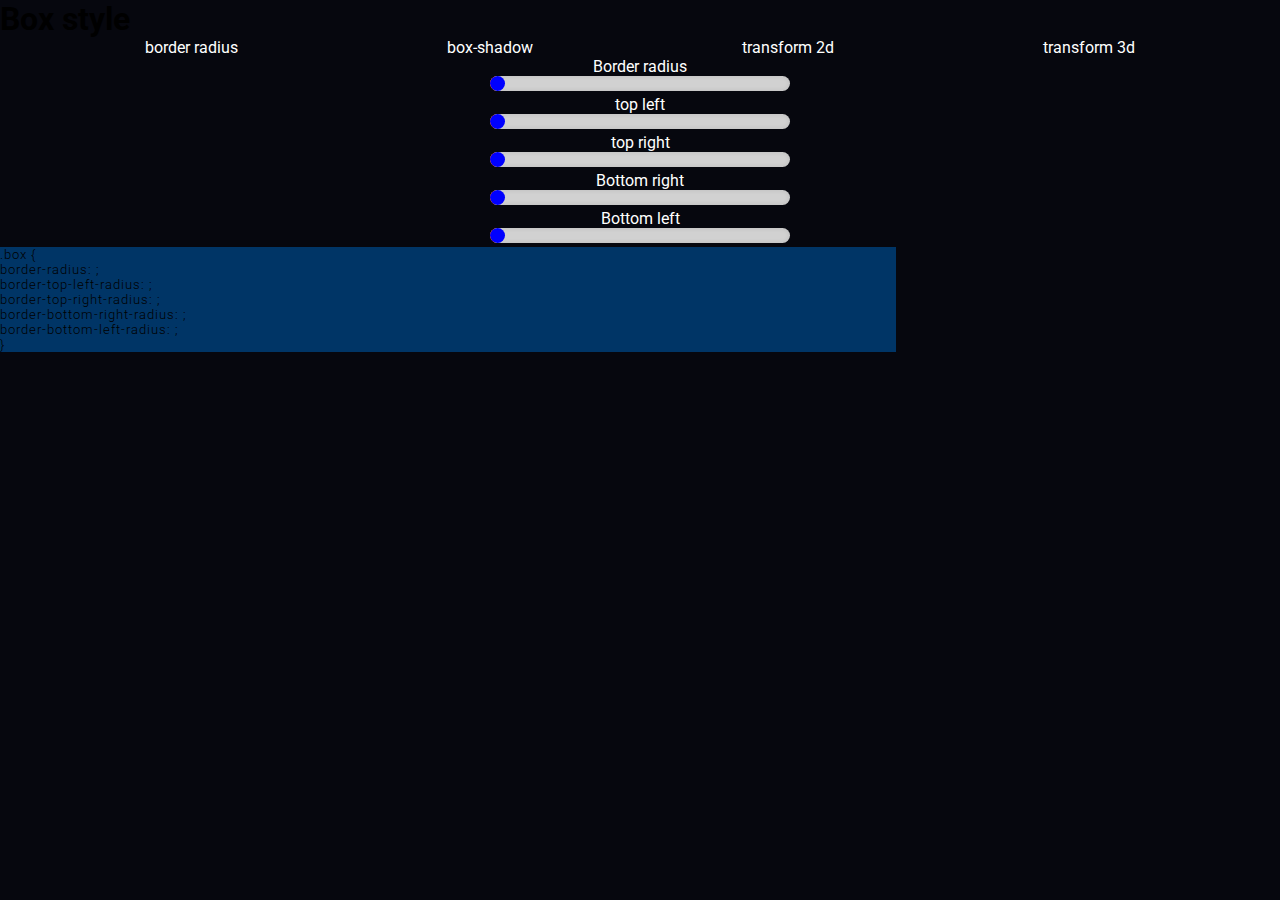
<file: index.html>
<!DOCTYPE html>
<html lang="en">
<head>
    <meta charset="UTF-8">
    <meta name="viewport" content="width=device-width, initial-scale=1.0">
    <!-- icon link -->
    <link rel="icon" href="https://media.gcflearnfree.org/content/5ef2084faaf0ac46dc9c10be_06_23_2020/box_model.png">
    <!-- fonta awesome link -->
    <link rel="stylesheet" href="https://cdnjs.cloudflare.com/ajax/libs/font-awesome/6.5.1/css/all.min.css" integrity="sha512-DTOQO9RWCH3ppGqcWaEA1BIZOC6xxalwEsw9c2QQeAIftl+Vegovlnee1c9QX4TctnWMn13TZye+giMm8e2LwA==" crossorigin="anonymous" referrerpolicy="no-referrer" />
    <!-- css link -->
    <link rel="stylesheet" href="style.css">
    <!-- range css -->
    <link rel="stylesheet" href="range.css">
    <!-- bootstrap link -->
    <link href="https://cdn.jsdelivr.net/npm/bootstrap@5.3.2/dist/css/bootstrap.min.css" rel="stylesheet" integrity="sha384-T3c6CoIi6uLrA9TneNEoa7RxnatzjcDSCmG1MXxSR1GAsXEV/Dwwykc2MPK8M2HN" crossorigin="anonymous">
    <title>Box style || border-radius of box || box-shadow of box || Transform 2d of box || Transform 3d of box</title>
</head>
<body>
   <div class="container">
   
   <h1 class="text-uppercase text-center py-2"><span class="text-white">Box</span> <span class="text-danger">style</span></h1>
   <!-- navigation menu -->
   <nav class="navigation-menu">
      <i class="fa-solid fa-bars text-white nav-icon"></i>
      <ul class="navigation-items hidden pe-4">
         <li class="navigation-item fs-5 text-danger text-uppercase">border radius</li>
         <li class="navigation-item text-uppercase">box-shadow</li>
         <li class="navigation-item text-uppercase">transform 2d</li>
         <li class="navigation-item text-uppercase">transform 3d</li>
      </ul>
   </nav>
   </div>
   <!-- input range -->
<div class="container tabcontent">
   <div class="row mt-4">
      <div class="col-12 range-container">
         <form class="field-group" action="#">
            <label for="radius" class="range-label text-white text-uppercase">Border radius</label>
            <input type="range" class="range-field range borderradius mb-3" id="radius" value="0" name="range" min="0" max="100" data-index="all">
            <label for="topLeft" class="range-label text-white text-uppercase">top left</label>
            <input type="range" class="range-field range mb-3" id="topLeft" value="0" name="range" min="0" max="100" data-index="tl">
            <label for="topRight" class="range-label text-white text-uppercase">top right</label>
            <input type="range" class="range-field range mb-3" id="topRight" value="0" name="range" min="0" max="100" data-index="tr">
            <label for="bottomRight" class="range-label text-white text-uppercase">Bottom right</label>
            <input type="range" class="range-field range mb-3" id="bottomRight" value="0" name="range" min="0" max="100" data-index="bl">
            <label for="bottomLeft" class="range-label text-white text-uppercase">Bottom left</label>
            <input type="range" class="range-field range mb-3" id="bottomLeft" value="0" name="range" min="0" max="100" data-index="br">
         </form>
      </div>
      <div class="col-md-6 d-flex justify-content-center mt-5">
         <div class="code-box">
            <h5 class="px-3 py-4">
               <span class="text-warning">.box</span> <span class="text-warning">{</span> <br>
                  <span class="text-white ps-3">border-radius:</span><span class="val px-2"> </span><span class="text-warning" id="qiymat">;</span> <br>
                  <span class="text-white ps-3">border-top-left-radius:</span><span class="val px-2"> </span><span class="text-warning" id="qiymat">;</span> <br>
                  <span class="text-white ps-3">border-top-right-radius:</span><span class="val px-2"> </span><span class="text-warning" id="qiymat">;</span> <br>
                  <span class="text-white ps-3">border-bottom-right-radius:</span><span class="val px-2"> </span><span class="text-warning" id="qiymat">;</span> <br>
                  <span class="text-white ps-3">border-bottom-left-radius:</span><span class="val px-2"> </span><span class="text-warning" id="qiymat">;</span> <br>
               <span class="text-warning">}</span>
            </h5>
         </div>
      </div>
      <div class="col-md-6 mt-5 box-container">
         <div class="box">
            
         </div>
      </div>
     </div>    
</div>

<!-- Box shadow -->
<div class="container tabcontent mt-4">
      <!-- right box -->
      <div class="row">
         <div class="setting-section col-md-6">
            <div class="shadowInput bg-danger">
                  <div class="inputsection text-center bg-gradient">
                     <h5 class="text-white pt-2">Horizontal Shadow Length</h5>
                     <h5 class="text-white m-0 shadow-text" id="horizantal-text">10</h5>
                     <input class="horizantalShadow" type="range" min="-100" max="100" value="10" id="customRange">
                  </div>
                  <div class="inputsection text-center bg-gradient mt-3">
                     <h5 class="text-white pt-2">Vertical Shadow Length</h5>
                     <h5 class="text-white m-0 shadow-text">10</h5>
                     <input type="range" min="-100" max="100" value="10" id="customRange">
                  </div>
                  <div class="inputsection text-center bg-gradient mt-3">
                     <h5 class="text-white pt-2">Blur Radius</h5>
                     <h5 class="text-white m-0 shadow-text">5</h5>
                     <input type="range" min="0" max="300" value="5" id="customRange">
                  </div>
                  <div class="inputsection text-center bg-gradient mt-3">
                     <h5 class="text-white pt-2">Spread Radius</h5>
                     <h5 class="text-white m-0 shadow-text">0</h5>
                     <input type="range" min="-100" max="100" value="0" id="customRange">
                  </div>
                  <div class="inputsection text-center bg-gradient mt-3">
                     <h5 class="text-white pt-2">Shadow color</h5>
                     <h5 class="text-center text-white d-inline-block shadow-text">0</h5>
                     <input type="color" class="form-control-color my-2" id="customRange">
                     <!-- <label class="form-check-label text-white" for="inset">inset</label>
                     <input id="inset" type="checkbox" class="form-check-input" value="inset"> -->
                  </div>
                  <div class="inputsection text-center bg-gradient mt-3">
                     <h5 class="text-white pt-2">Opacity</h5>
                     <h5 class="text-white m-0 shadow-text" id="opacity-text">0.75</h5>
                     <input class="opacityShadow" type="range" min="0" max="1" step="0.01" value="0.75" id="customRange">
                  </div>
            </div>
         </div>
         <!-- left box -->
         <div class="box-section col-md-6 bg-white d-flex justify-content-center align-items-center">
            <div class="box-shadow w-75 h-50">
               
            </div>
         </div>
         <div class="col-12 d-flex mb-3 justify-content-center align-items-center mt-4">
            <div class="code-box-2">
               <h5 class="px-3 py-4">
                  <span class="text-warning">.box</span> <span class="text-warning">{</span> <br>
                     <span class="text-white ps-3">box-shadow:</span>
                        <span class="px-2 val">
                        <span class="valueId">10</span>px 
                        <span class="valueId">10</span>px 
                        <span class="valueId">5</span>px 
                        <span class="valueId">0</span>px 
                        rgba(<span class="rgba-shadow">0</span>
                        ,<span class="rgba-shadow">0</span>
                        ,<span class="rgba-shadow">0</span>
                        ,<span class="opacityValue">0.75</span>); 
                        </span>
                     <br>
                  <span class="text-warning">}</span>
               </h5>
            </div>
         </div>
      </div>
</div>

<!-- Transform 2d -->
<div class="container tabcontent mt-4">
   <h1 class="text-center text-white">Transform 2d</h1>
   <h2 class="text-center text-white pt-2">For now, the code is in progress here...</h2>
</div>

<!-- Transform 3d -->
<div class="container tabcontent mt-4">
   <h1 class="text-center text-white">Transform 3d</h1>
   <h2 class="text-center text-white pt-2">For now, the code is in progress here...</h2>
</div>

    <!-- <form action="#">
      <label for="all">
          <input type="text" disabled class="val"> border radius
          <input type="range" min="0" max="100" step="1" value="0" class="range" data-index="all" id="all">
      </label>
      <label for="tl">
          <input type="text" disabled class="val"> Top Left
          <input type="range" min="0" max="100" step="1" value="0" class="range" data-index="tl" id="tl">
      </label>
      <label for="tr">
          <input type="text" disabled class="val"> Top right
          <input type="range" min="0" max="100" step="1" value="0" class="range" data-index="tr" id="tr">
      </label>
      <label for="br">
          <input type="text" disabled class="val"> Bottom right
          <input type="range" min="0" max="100" step="1" value="0" class="range" data-index="br" id="br">
      </label>
      <label for="bl">
          <input type="text" disabled class="val"> Bottom left
          <input type="range" min="0" max="100" step="1" value="0" class="range" data-index="bl" id="bl">
      </label>
  </form>
  <div class="box"></div> -->
  <h1 class="result py-4 px-4 text-white"></h1>
  

    <!-- bootstrap link -->
    <script src="https://cdn.jsdelivr.net/npm/bootstrap@5.3.2/dist/js/bootstrap.bundle.min.js" integrity="sha384-C6RzsynM9kWDrMNeT87bh95OGNyZPhcTNXj1NW7RuBCsyN/o0jlpcV8Qyq46cDfL" crossorigin="anonymous"></script>
    <!-- js link -->
    <script src="script.js"></script>
</body>
</html>
</file>
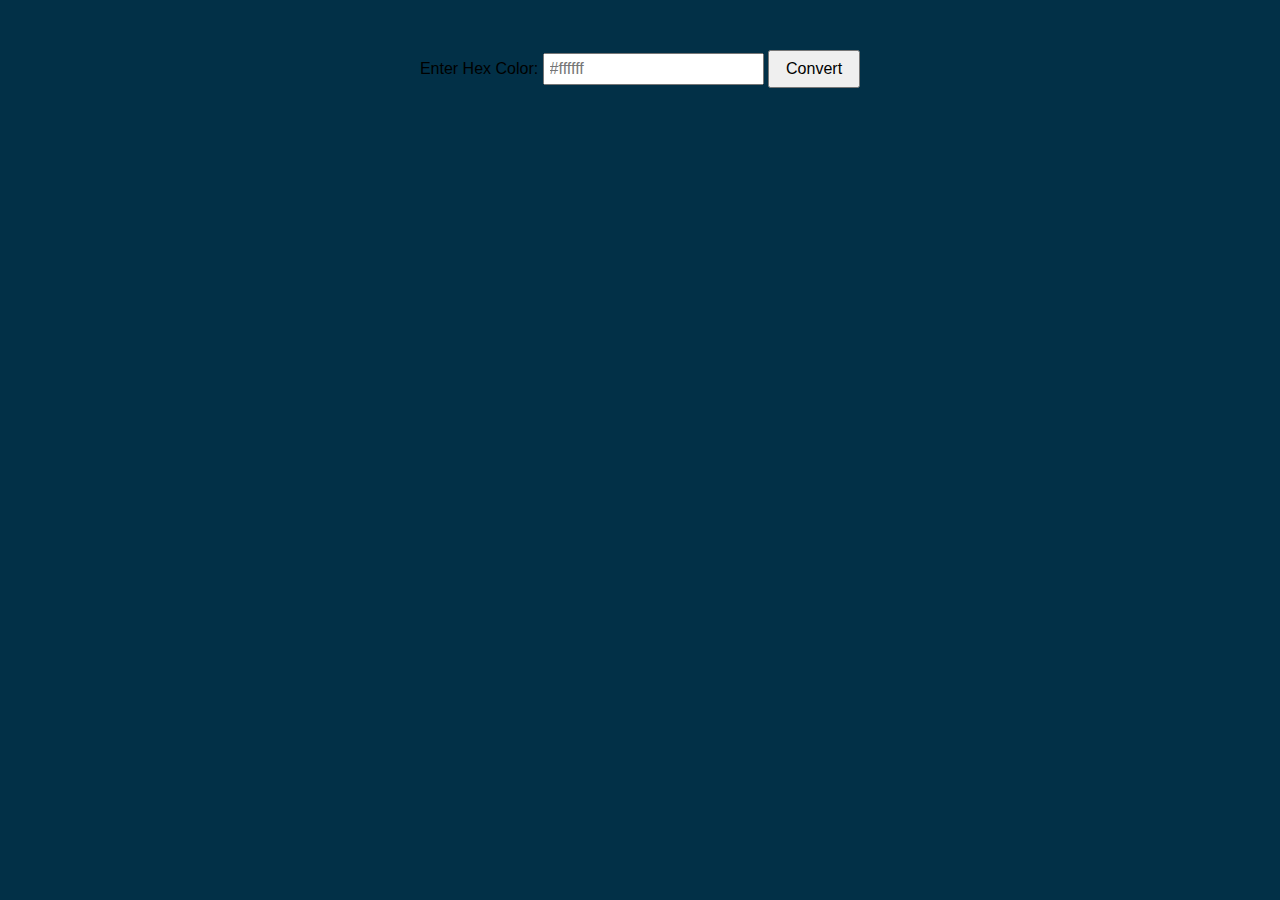
<file: example.html>
<!DOCTYPE html>
<html lang="en">
<head>
  <meta charset="UTF-8">
  <meta name="viewport" content="width=device-width, initial-scale=1.0">
  <title>Hex to RGB Converter</title>
  <style>
    body {
      font-family: Arial, sans-serif;
      text-align: center;
      margin-top: 50px;
      background-color: RGB(2, 48, 71);
    }

    #colorInput {
      padding: 5px;
      font-size: 16px;
    }

    #convertButton {
      padding: 8px 16px;
      font-size: 16px;
      cursor: pointer;
    }

    #result {
      margin-top: 20px;
      font-size: 18px;
    }
  </style>
</head>
<body>

  <label for="colorInput">Enter Hex Color:</label>
  <input type="text" id="colorInput" placeholder="#ffffff">
  <button onclick="convertHexToRgb()" id="convertButton">Convert</button>

  <div id="result"></div>

  <script>
    function convertHexToRgb() {
      var hexInput = document.getElementById('colorInput').value.trim();

      // Check if the input is a valid hex color code
      if (!/^#([0-9A-Fa-f]{3}){1,2}$/.test(hexInput)) {
        alert(
          
        );
        return;
      }

      // Remove the '#' if present
      hexInput = hexInput.replace(/^#/, '');

      // Parse the hex values to decimal
      var r = parseInt(hexInput.substring(0, 2), 16);
      var g = parseInt(hexInput.substring(2, 4), 16);
      var b = parseInt(hexInput.substring(4, 6), 16);

      // Display the RGB values
      var resultDiv = document.getElementById('result');
      resultDiv.textContent = 'RGB(' + r + ', ' + g + ', ' + b + ')';
    }
  </script>

</body>
</html>
</file>
<file: style.css>
@import url('https://fonts.googleapis.com/css2?family=Open+Sans:wght@300;400;500;600&family=Roboto:wght@300;400;500;700&family=Source+Sans+3:wght@300;500;600;700&display=swap');
/* all styles */
* {
    padding: 0;
    margin: 0;
    box-sizing: border-box;
}

body {
    background-color: #06070e !important;
    font-family: 'Roboto', sans-serif !important;
}



/* navigation */
.navigation-menu {
    width: 100%;
    max-width: 1200px; 
    margin: 0 auto; 
}

.navigation-menu i {
    display: none;
    cursor: pointer;
}

.navigation-items {
    display: flex;
    justify-content: space-around; 
    list-style: none;
    width: 100%; 
    transition: 0.3s all;
}

.navigation-item {
    color: #ffffff;
    cursor: pointer;
    transition: 0.3s all;
}

/* border Radius */
.box-shadow {
    background: #FBC39D;
    box-shadow: 10px 10px 5px 0px rgba(0,0,0,0.75);
}
/* input range */
.field-group {
    text-align: center;
}

.range-label {
    display: block;
    font-size: 1rem;
    color: #ffffff;
}

.range-field {
    -webkit-appearance: none;
    outline: none;
    width: 300px;
    background: #d1d1d1;
    border-radius: 20px;
    box-shadow: inset 0 0 5px rgba(0, 0, 0, 0.1);
    overflow: hidden;
}

.range-field::-webkit-slider-thumb {
    -webkit-appearance: none;
    width: 15px;
    height: 15px;
    border-radius: 50%;
    background: blue;
    box-shadow: -410px 0 0 400px #d62828;
    cursor: pointer;
}

.show {
    display: block;
}

.hide {
    display: none;
}

.fade {
    animation-name: fade;
    animation-duration: 1.5s;
}

@keyframes fade {
    0% {
        opacity: 0;
    }
    100% {
        opacity: 1;
    }
}

/* code box */
.code-box {
    width: 70%;
    height: 100%;
    background-color: #003566;
}

.code-box h5 {
    font-weight: 300;
    letter-spacing: 1px;
}

.val {
    color: #f72585;
    
}

/* box */
.box-container {
 display: flex;
 justify-content: center;
}

.box {
    width: 50%;
    height: 100%;
    background-color: #ff006e;
}

/* box-shadow */
.code-box-2 {
    width: 50%;
    background-color: #003566;
}

.code-box-2 h5 {
    font-weight: 400;
    letter-spacing: 1px;
}

@media (max-width: 1200px) {
    
}

@media (max-width: 992px) {
    .code-box {
        width: 100% !important;
        height: 100%;
        background-color: #003566;
    } 

    .code-box-2 {
        width: 100%;
    }
}

@media (max-width: 768px) {
    .navigation-menu i {
        display: block;
    }
    
    .navigation-menu {
        text-align: center;
    }
    
    .navigation-items-sm {
        display: flex;
        flex-direction: column;
        list-style: none;
        width: 100%;
    }

    .navigation-item {
        padding: 4px 0;
    }

    .hidden {
        display: none;
    }

    .box {
        height: 30vh;
        width: 90%;
        /* margin: 1rem; */
    }

    /* box shadow */
    .box-section {
        margin-top: 2rem !important;
        height: 35rem;

    }
}
</file>
<file: range.css>
#customRange[type="range"] {
  -webkit-appearance: none;
  width: 60%;
  height: 10px;
  border-radius: 5px;
  background: linear-gradient(to right, #3498db, #59e73c);
  outline: none;
  opacity: 0.7;
  -webkit-transition: 0.2s;
  transition: opacity 0.2s;
}

#customRange[type="range"]:hover {
  opacity: 1;
}

#customRange[type="range"]::-webkit-slider-thumb {
  -webkit-appearance: none;
  appearance: none;
  width: 20px;
  height: 20px;
  border-radius: 50%;
  background: #3498db;
  cursor: pointer;
  border: 2px solid #fff;
  box-shadow: 0 0 5px rgba(0, 0, 0, 0.3);
}

#customRange[type="range"]::-webkit-slider-thumb:hover {
  background: #2980b9;
}

#customRange[type="range"]::-moz-range-thumb {
  width: 20px;
  height: 20px;
  border-radius: 50%;
  background: #3498db;
  cursor: pointer;
  border: 2px solid #fff;
  box-shadow: 0 0 5px rgba(0, 0, 0, 0.3);
}

.value-display {
  position: absolute;
  top: -30px;
  left: 50%;
  transform: translateX(-50%);
  font-family: "Arial", sans-serif;
  font-size: 14px;
  color: #333;
}
</file>
